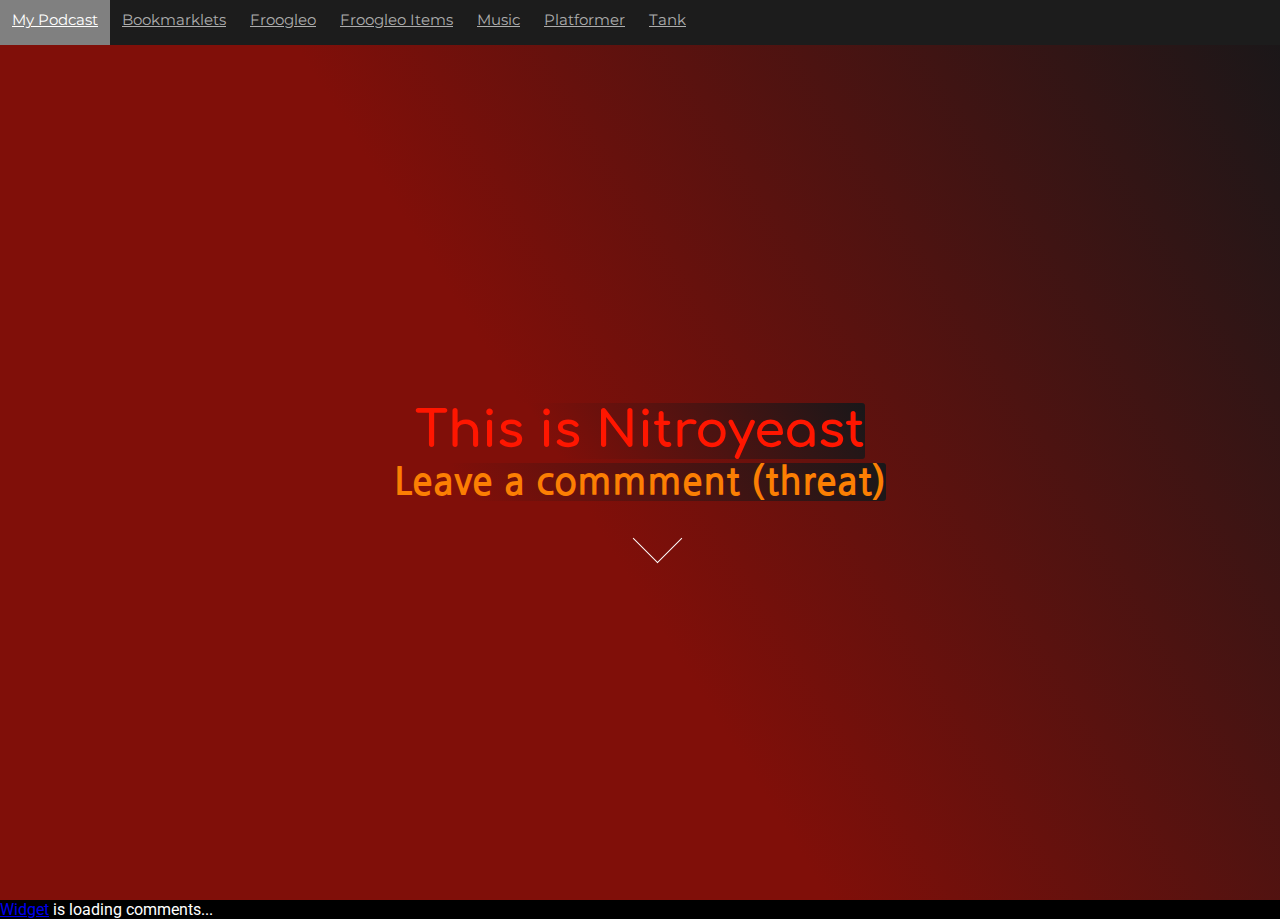
<file: index.html>
<!DOCTYPE html>
<html>
    <head>
        <title>Nitroyeast</title>
        <link href="https://fonts.googleapis.com/css?family=Nanum+Gothic&display=swap" rel="stylesheet">
        <link href="https://fonts.googleapis.com/css?family=Comfortaa&display=swap" rel="stylesheet">
        <link href="https://fonts.googleapis.com/css?family=Roboto&display=swap" rel="stylesheet">
        <link rel="shortcut icon" type="image/png" href="/newassets/img/favicon-32x32_1_.png" sizes="32x32" />
	<link href="https://fonts.googleapis.com/css2?family=Montserrat:wght@300&display=swap" rel="stylesheet">

    </head>
    
    <body>
        <style>
            * {
                margin: 0;
                padding: 0;
                scroll-behavior: smooth;
            }

            .projects {
                display: flex;
                flex-direction: column;
                justify-content: center;
                align-items: center;
                font-size: 30px;
                font-family: Nanum Gothic;
                color: #ffffff;
                background-color: black;
            }
            .title {
                display: flex;
                flex-direction: column;
                justify-content: center;
                align-items: center;
                width: 100%;
                height: 100vh;
                background-color: #000;
                background-image: linear-gradient(58deg, #800f09 45%, #181719 100%);
            }
            .top {
                color: #ff1600;
                font-size: 50px;
                font-family: 'Comfortaa';
                background-image: linear-gradient(58deg, #800f09 30%, #181719 100%);
                border-radius: 3px;
                margin: 4px;
            }
            .bottom {
                color: #fc7f03;
                font-size: 38px;
                font-family: 'Nanum Gothic';
                background-image: linear-gradient(58deg, #800f09 15%, #181719 100%);
                border-radius: 3px;
            }
            #comments {
                color: white;
                background-color: black;
                font-family: Roboto;
            }
            .demo a {
              position: absolute;
              z-index: 2;
              display: inline-block;
              -webkit-transform: translate(0, -50%);
              transform: translate(0, -50%);
              color: #fff;
              font : normal 400 20px/1 'Josefin Sans', sans-serif;
              letter-spacing: .1em;
              text-decoration: none;
              transition: opacity .3s;
              justify-content: center;
              align-items: center;
            }
            #section01 a span {
              position: absolute;
              top: 20px;
              width: 35px;
              height: 35px;
              border-left: 1px solid #fff;
              border-bottom: 1px solid #fff;
              -webkit-transform: rotate(-45deg);
              transform: rotate(-45deg);
              box-sizing: border-box;
              justify-content: center;
              align-items: center;
            }
            .demo a:hover {
                opacity: .5;
            }
            
            @media (min-width: 600px) {
                #comments {
                    display: block;
                    margin: auto;
                    max-width: 90em;
                   
                }            
            }
            .black {
                background-color: black;
            }
            
            #hcb {
                border-radius: 3px;
                margin: 10px;
            }
		
		.bar {
			display: flex;
			position: fixed;
			top: 0;
			width: 100%;
			flex-direction: row;
			background-color: #1c1c1c;
			overflow: hidden;
			align-self: center;
			height: 45px;
			font-family: 'Montserrat', sans-serif;
		}
		
		.bar a {
			color: #adadad;
			text-align: center;
			padding: 10px 12px;
			font-size: 15px;
		}
		
		.bar a:hover {
			background-color: grey;
			color: white;
		}
        </style>
        <nav class="bar" id="bar">
		<a class="podcast" href="https://anchor.fm/fees" target="_blank">My Podcast</a>
		<a class="bookmarklets" href="/bookmarklets">Bookmarklets</a>
		<a class="froogleo" href="https://docs.google.com/document/d/1YFtz9k3mGgR11JAGKgR0eRtvWlKtKdJBXU4jfUFQ__w/edit?usp=sharing" target="_blank">Froogleo</a>
		<a class="froogleoItems" href="https://docs.google.com/document/d/1D3C-SgKY9KxYPKMD_yTjjWMjEtQIaoWDqRcsHupWMX4/edit" target="_blank">Froogleo Items</a>
		<a class="music" href="/music">Music</a>
		<a class="plat" href="https://platformer.nitroyeast.dev" target="_blank">Platformer</a>
		<a class="tank" href="https://nitroyeast.dev/tank">Tank</a>

	    </nav>
	    
        <section class="title">
            <h1 class="top"> This is Nitroyeast</h1>
		<h2 class="bottom">Leave a commment (threat)</h2>
            <p></p>
            
            <section id="section01" class="demo">
                <a href="#comments"><span></span></a>
	    </section>
        </section>
	    

        

            <div class="black">
                <section id="comments">
                    <script>
	                   hcb_user = {
	                    PAGE: "https://nitroyeast.dev/"
	                   };
                    </script>
                    <div id="HCB_comment_box"><a href="http://www.htmlcommentbox.com">Widget</a> is loading comments...</div>

                    <script type="text/javascript" id="hcb"> /*<!--*/ if(!window.hcb_user){hcb_user={};} (function(){var s=document.createElement("script"), l=hcb_user.PAGE || (""+window.location).replace(/'/g,"%27"), h="https://www.htmlcommentbox.com";s.setAttribute("type","text/javascript");s.setAttribute("src", h+"/jread?page="+encodeURIComponent(l).replace("+","%2B")+"&mod=%241%24wq1rdBcg%24RFcwLoXTcGnQ2G0.F3Qem0"+"&opts=16862&num=10&ts=1556024342682");if (typeof s!="undefined") document.getElementsByTagName("head")[0].appendChild(s);})(); /*-->*/ </script>
                </section>
            </div>
            
        </section>
    </body>
    <script>
        function show() {
		var x = document.getElementById("bar");
		if (x.className === "bar") {
			x.className += "responsive";
		} else {
			x.className = "bar";
		}
	}
    </script>
</html>
</file>
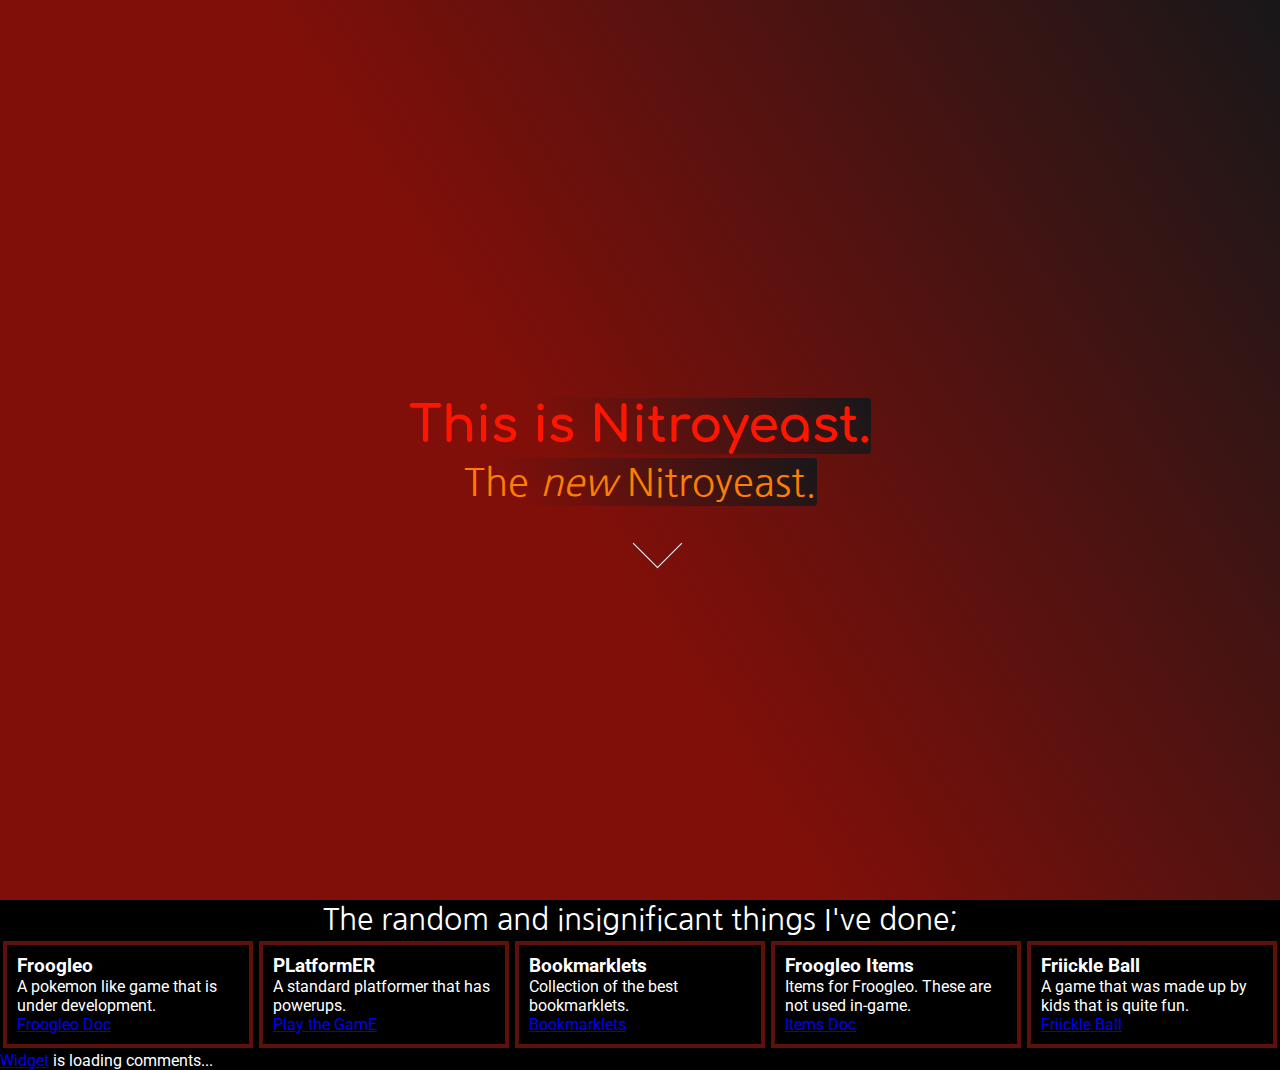
<file: new/index.html>
<!DOCTYPE html>
<html>
    <head>
        <title>New Nitroyeast</title>
        <link href="https://fonts.googleapis.com/css?family=Nanum+Gothic&display=swap" rel="stylesheet">
        <link href="https://fonts.googleapis.com/css?family=Comfortaa&display=swap" rel="stylesheet">
        <link href="https://fonts.googleapis.com/css?family=Roboto&display=swap" rel="stylesheet">
        <link rel="shortcut icon" type="image/png" href="/assets/img/favicon-32x32.png" sizes="32x32" />
    </head>
    
    <body>
        <style>
            * {
                margin: 0;
                padding: 0;
                scroll-behavior: smooth;
            }
            .collection {
                display: flex;
                flex-direction: row;
                justify-content: center;
                align-items: center;
                font-family: Roboto;
                background-color: black;
            }

            .projects {
                display: flex;
                flex-direction: column;
                justify-content: center;
                align-items: center;
                font-size: 30px;
                font-family: Nanum Gothic;
                color: #ffffff;
                background-color: black;
            }
            .title {
                display: flex;
                flex-direction: column;
                justify-content: center;
                align-items: center;
                width: 100%;
                height: 100vh;
                background-color: #000;
                background-image: linear-gradient(58deg, #800f09 45%, #181719 100%);
            }
            .top {
                color: #ff1600;
                font-size: 50px;
                font-family: 'Comfortaa';
                background-image: linear-gradient(58deg, #800f09 30%, #181719 100%);
                border-radius: 3px;
                margin: 4px;
            }
            .bottom {
                color: #fc7f03;
                font-size: 38px;
                font-family: 'Nanum Gothic';
                background-image: linear-gradient(58deg, #800f09 15%, #181719 100%);
                border-radius: 3px;
            }
            .froogleo {
                width: 225px;
                padding: 10px;
                border: 4px solid #5c110a;
                margin: 3px;
                color: white;
            }
            .platformer {
                width: 225px;
                padding: 10px;
                border: 4px solid #5c110a;
                margin: 3px;
                color: white;
            }
            .bookmarklets {
                width: 225px;
                padding: 10px;
                border: 4px solid #5c110a;
                margin: 3px;
                color: white;
            }
            .items {
                width: 225px;
                padding: 10px;
                border: 4px solid #5c110a;
                margin: 3px;
                color: white;
            }
            .ball {
                width: 225px;
                padding: 10px;
                border: 4px solid #5c110a;
                margin: 3px;
                color: white;
            }

            #comments {
                color: white;
                background-color: black;
                font-family: Roboto;
            }
            .demo a {
              position: absolute;
              z-index: 2;
              display: inline-block;
              -webkit-transform: translate(0, -50%);
              transform: translate(0, -50%);
              color: #fff;
              font : normal 400 20px/1 'Josefin Sans', sans-serif;
              letter-spacing: .1em;
              text-decoration: none;
              transition: opacity .3s;
              justify-content: center;
              align-items: center;
            }
            #section01 a span {
              position: absolute;
              top: 20px;
              width: 35px;
              height: 35px;
              border-left: 1px solid #fff;
              border-bottom: 1px solid #fff;
              -webkit-transform: rotate(-45deg);
              transform: rotate(-45deg);
              box-sizing: border-box;
              justify-content: center;
              align-items: center;
            }
            .demo a:hover {
                opacity: .5;
            }
            
            @media (min-width: 600px) {
                #comments {
                    display: block;
                    margin: auto;
                    max-width: 90em;
                   
                }            
            }
            .black {
                background-color: black;
            }
            
            #hcb {
                border-radius: 3px;
                margin: 10px;
            }
        </style>
        
        <section class="title">
            <h1 class="top"> This is Nitroyeast.</h1>
            <p></p>
            <section class="bottom">The <i>new</i> Nitroyeast.</section>
            
            <section id="section01" class="demo">
                <a href="#all"><span></span></a>
            </section>
            
        </section>
        
        
        <section id="all">
            <p class="projects">The random and insignificant things I've done;</p>
            
            <div class="collection">
                <section class="froogleo">
                    <h3>Froogleo</h3>
                    <p>A pokemon like game that is under development.</p>
                    <a href="https://docs.google.com/document/d/1wPD9Kf2Hq8KetgXPK3hbRvs_1MEudS0om3SlXTYZh7o/edit" class="frooglink">Froogleo Doc</a>
                </section>
                
                <section class="platformer">
                    <h3>PLatformER</h3>
                    <p>A standard platformer that has powerups.</p>
                    <a href="https://platformer.nitroyeast.dev">Play the GamE</a>
                </section>
                
                <section class="bookmarklets">
                    <h3>Bookmarklets</h3>
                    <p>Collection of the best bookmarklets.</p>
                    <a href="https://nitroyeast.dev/bookmarklets">Bookmarklets</a>
                </section>
                
                <section class="items">
                    <h3>Froogleo Items</h3>
                    <p>Items for Froogleo. These are not used in-game.</p>
                    <a href="https://docs.google.com/document/d/1D3C-SgKY9KxYPKMD_yTjjWMjEtQIaoWDqRcsHupWMX4/edit">Items Doc</a>
                </section>
                
                <section class="ball">
                    <h3>Friickle Ball</h3>
                    <p>A game that was made up by kids that is quite fun.</p>
                    <a href="https://docs.google.com/document/d/1fQEm976YoBnYMSGDMZZyVeUM-J2I_71wYUGwHr2_nsY/edit">Friickle Ball</a>
                </section>
            </div>
            
            <div class="black">
                <section id="comments">
                    <script>
	                   hcb_user = {
	                    PAGE: "https://nitroyeast.dev/"
	                   };
                    </script>
                    <div id="HCB_comment_box"><a href="http://www.htmlcommentbox.com">Widget</a> is loading comments...</div>

                    <script type="text/javascript" id="hcb"> /*<!--*/ if(!window.hcb_user){hcb_user={};} (function(){var s=document.createElement("script"), l=hcb_user.PAGE || (""+window.location).replace(/'/g,"%27"), h="https://www.htmlcommentbox.com";s.setAttribute("type","text/javascript");s.setAttribute("src", h+"/jread?page="+encodeURIComponent(l).replace("+","%2B")+"&mod=%241%24wq1rdBcg%24RFcwLoXTcGnQ2G0.F3Qem0"+"&opts=16862&num=10&ts=1556024342682");if (typeof s!="undefined") document.getElementsByTagName("head")[0].appendChild(s);})(); /*-->*/ </script>
                </section>
            </div>
            
        </section>
    </body>
    <script src="script.js">
        
    </script>
</html>
</file>
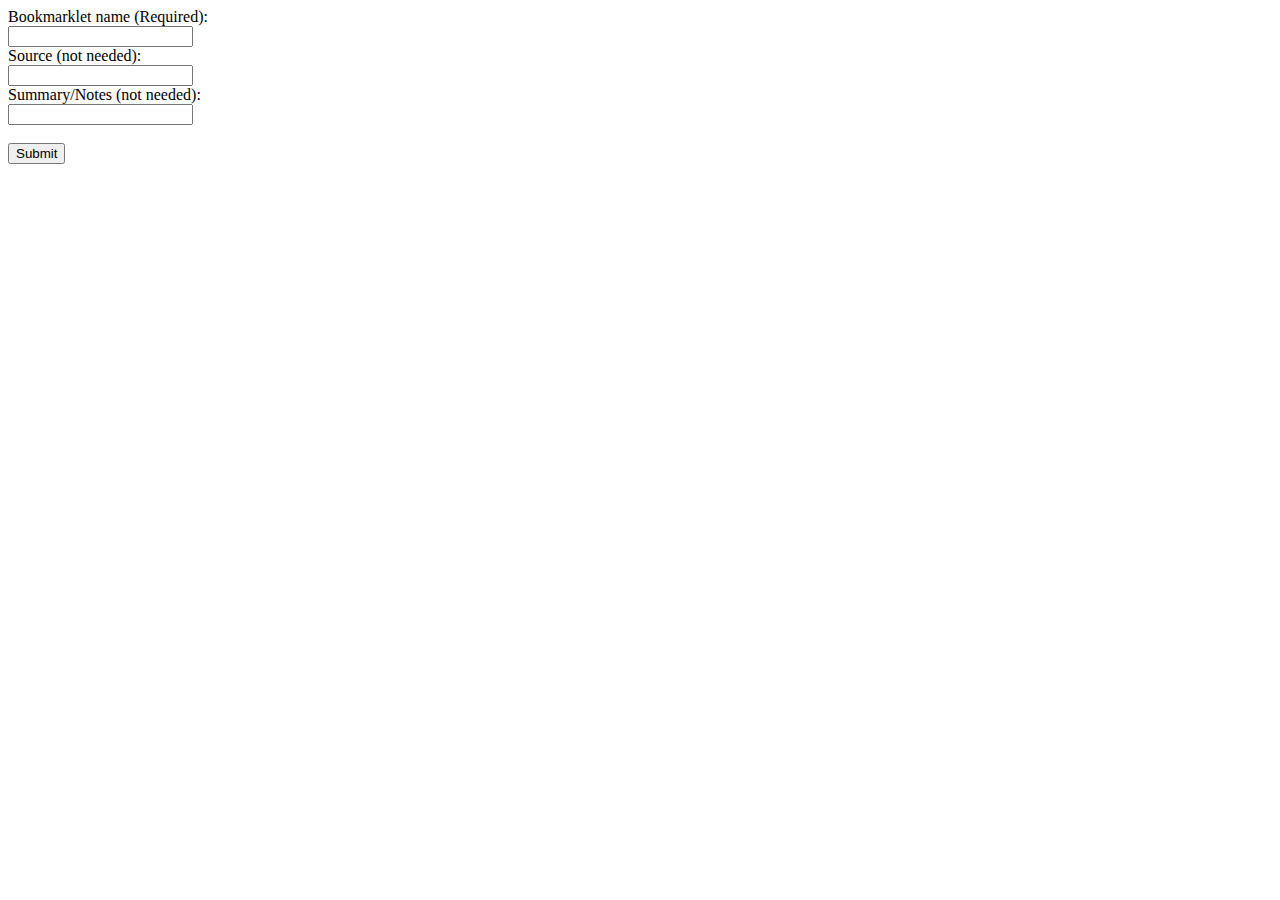
<file: bookform.html>
<!DOCTYPE html>
<html>
    <head>
      <title>Form</title>  
    </head>
  
  
    <body>
      <style>
        
      </style>
      
      <form action="https://nitroyeast.dev/" method="get">

        Bookmarklet name (Required):<br>
        <input type="text" name="name" required><br>

        Source (not needed):<br>
        <input type="text" name="source"><br>

        Summary/Notes (not needed):<br>
        <input type="text" name="summary"><br><br>
        <input type="submit" value="Submit">
        </form>
    </body>
<html>
</file>
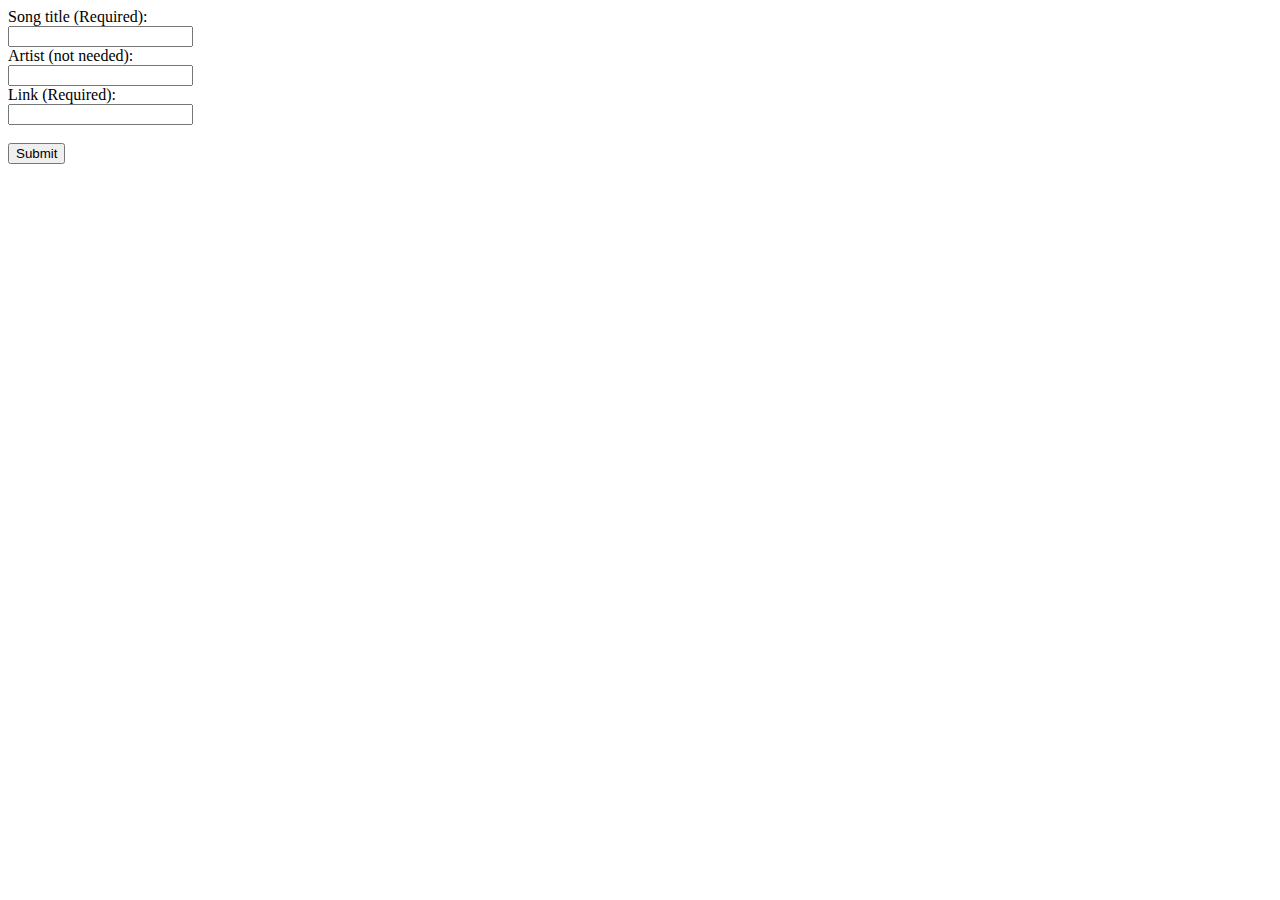
<file: music/form.html>
<!DOCTYPE html>
<html>
    <head>
      <title>Music Form</title>  
    </head>
  
  
    <body>
      <style>
        * {
            position: center;
        }
      </style>
      
      <form name="music" data-netlify="true" method="POST">

        Song title (Required):<br>
        <input type="text" name="name" required><br>

        Artist (not needed):<br>
        <input type="text" name="artist"><br>

        Link (Required):<br>
        <input type="text" name="link" required><br><br>

        <div data-netlify-recaptcha="true"></div>
        
        <input type="submit" value="Submit">
      </form>
    </body>
<html>
</file>
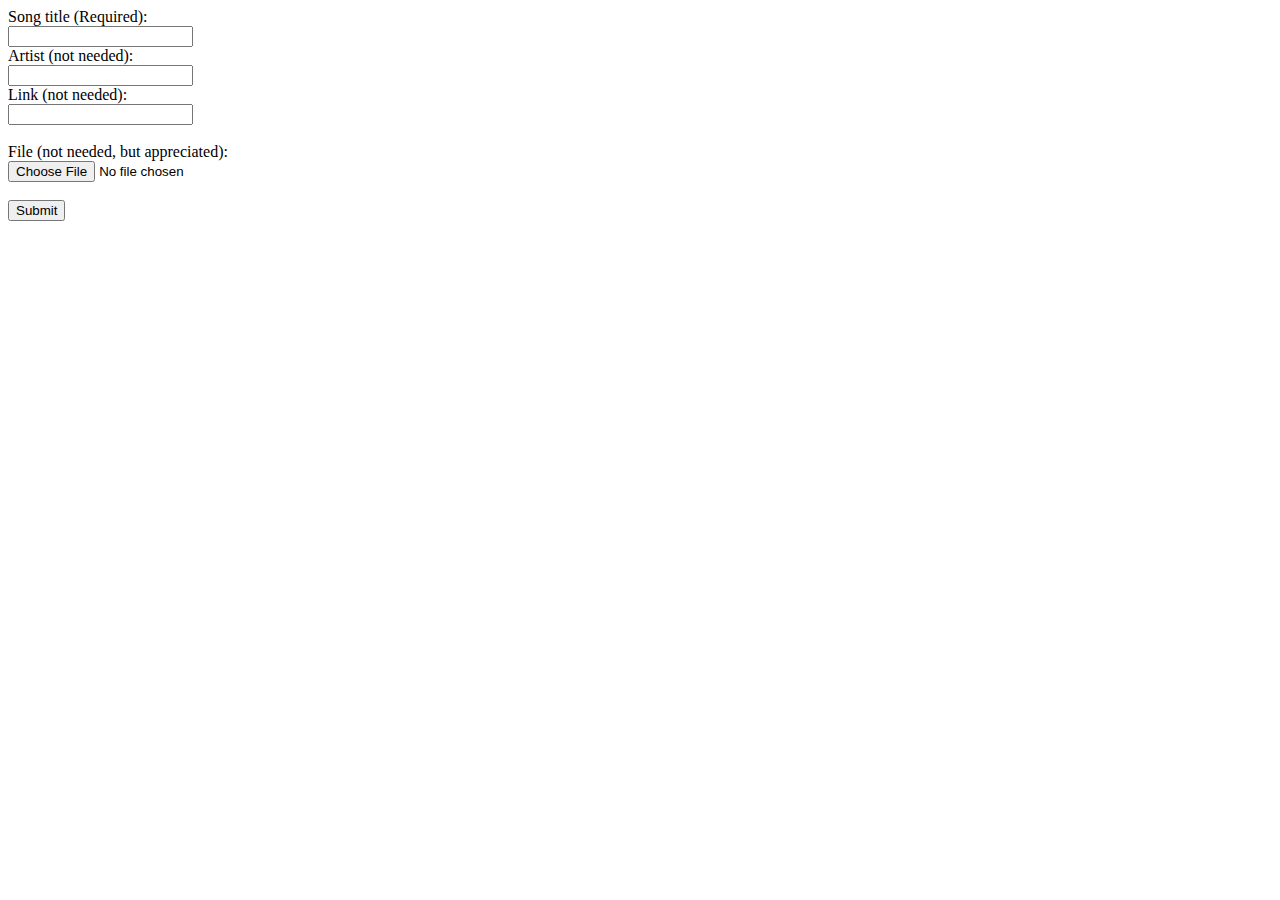
<file: music/musicform.html>
<!DOCTYPE html>
<html>
    <head>
      <title>Music Form</title>  
    </head>
  
  
    <body>
      <style>
        * {
            position: center;
        }
      </style>
      
      <form name="music" data-netlify="true" method="POST">

        Song title (Required):<br>
        <input type="text" name="name" required><br>

        Artist (not needed):<br>
        <input type="text" name="artist"><br>

        Link (not needed):<br>
        <input type="text" name="link"><br><br>

        File (not needed, but appreciated):<br>
        <input type="file" name="song"><br><br>

        <input type="submit" value="Submit">
        </form>
    </body>
<html>
</file>
